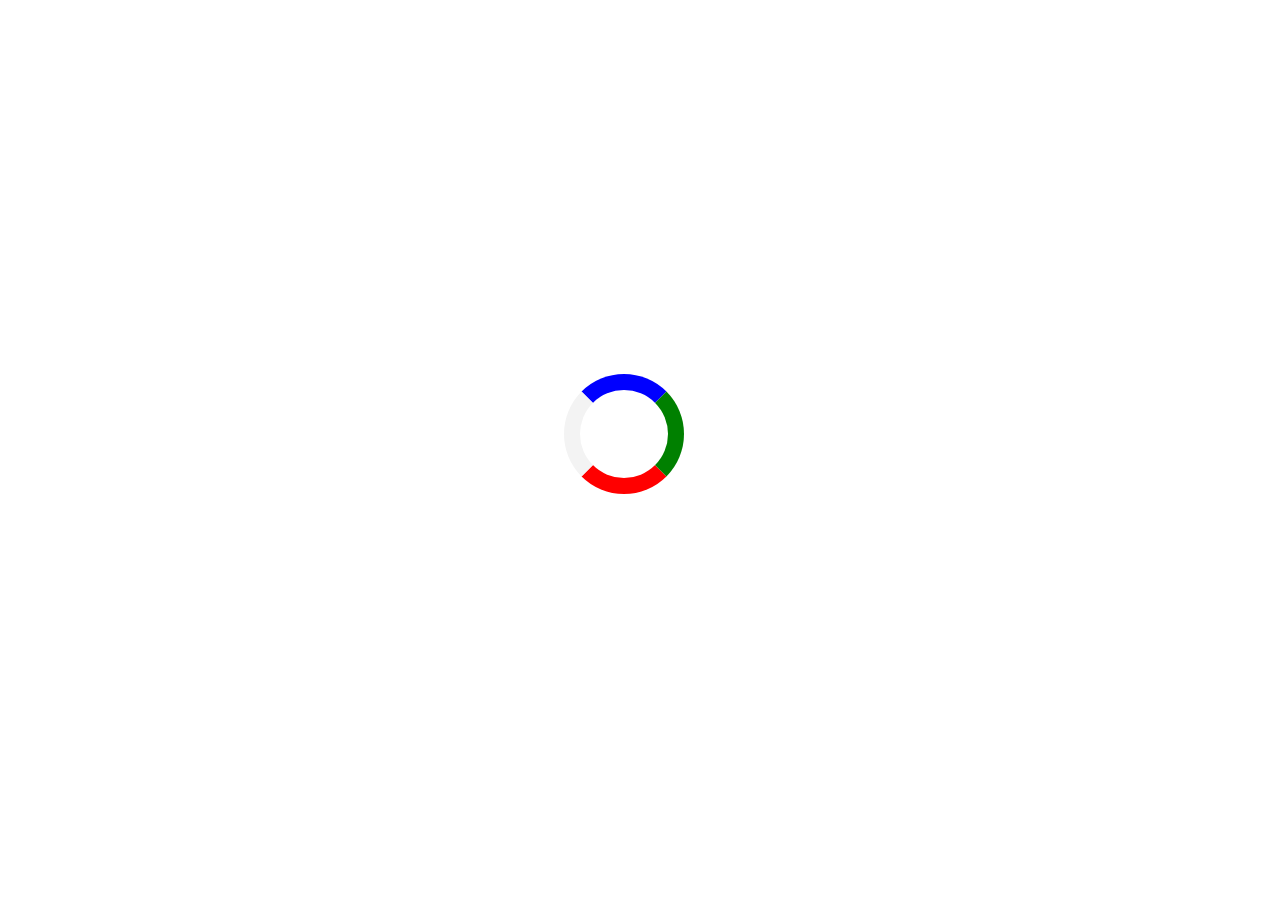
<file: index.html>
<!DOCTYPE html>
<html>
<head>
<meta name="viewport" content="width=device-width, initial-scale=1">
<link rel="stylesheet" href="style.css">
</head>
<body onload="myFunction()" style="margin:0;">

<div id="loader"></div>

<div style="display:none;" id="myDiv" class="animate-bottom">

	
</div>
<script src="/script.js"></script>
</body>
</html>
</file>
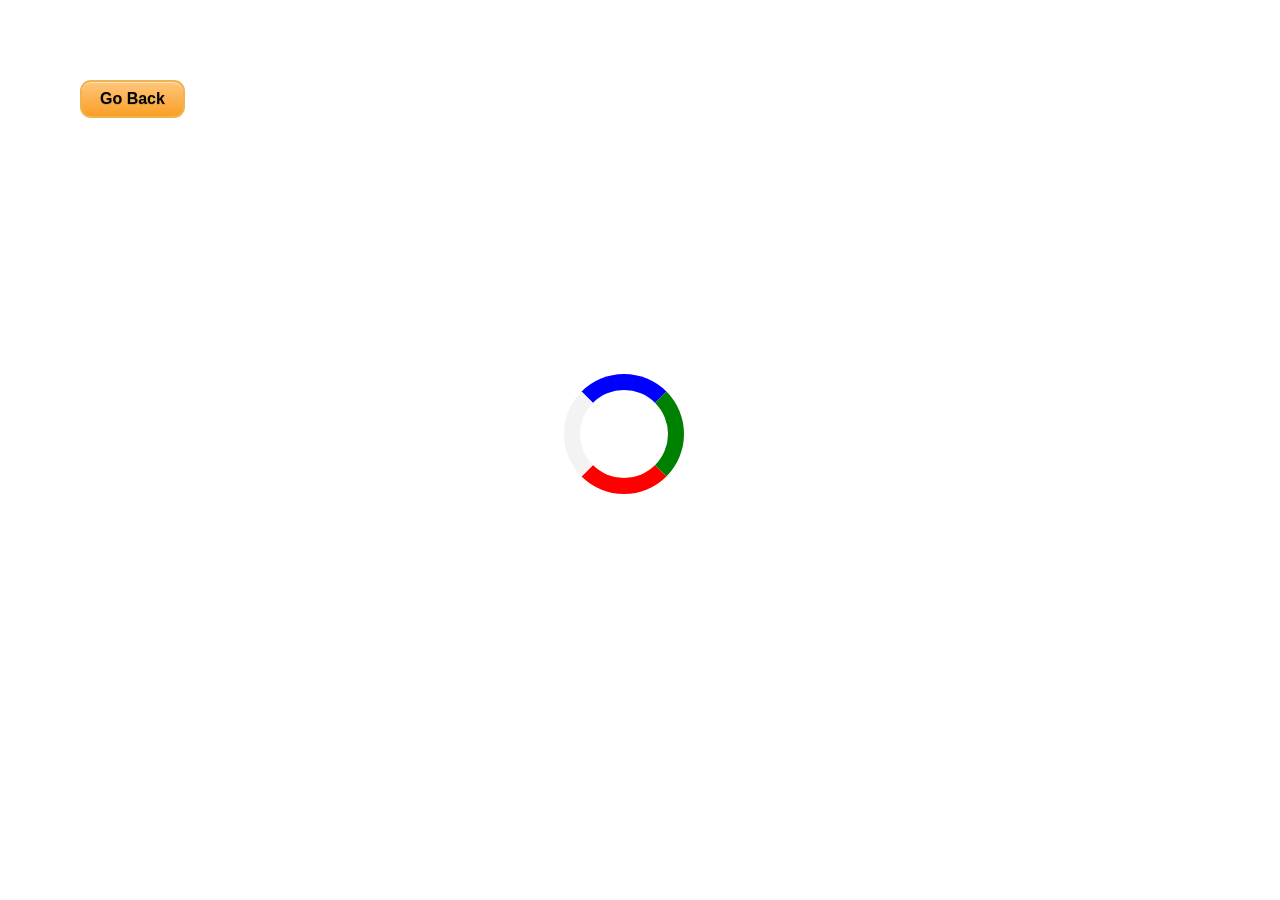
<file: details.html>
<!DOCTYPE html>
<html lang="en">
<head>
    <meta charset="UTF-8">
    <meta http-equiv="X-UA-Compatible" content="IE=edge">
    <meta name="viewport" content="width=device-width, initial-scale=1.0">
<link rel="stylesheet" href="/style.css">
    <title>Document</title>
</head>
<body onload="myFunction()" style="margin:0;">
    
    <div class="box-wrapper">
        
  <div class="details-container">

<div id="loader"></div>

<div style="display:none;" id="myDiv" class="animate-bottoms">

	
</div>

</div>

  
</div>
<button class="btn"><a href="index.html">Go Back</a></button>
<script src="/detalis.js"></script>
</body>
</html>
</file>
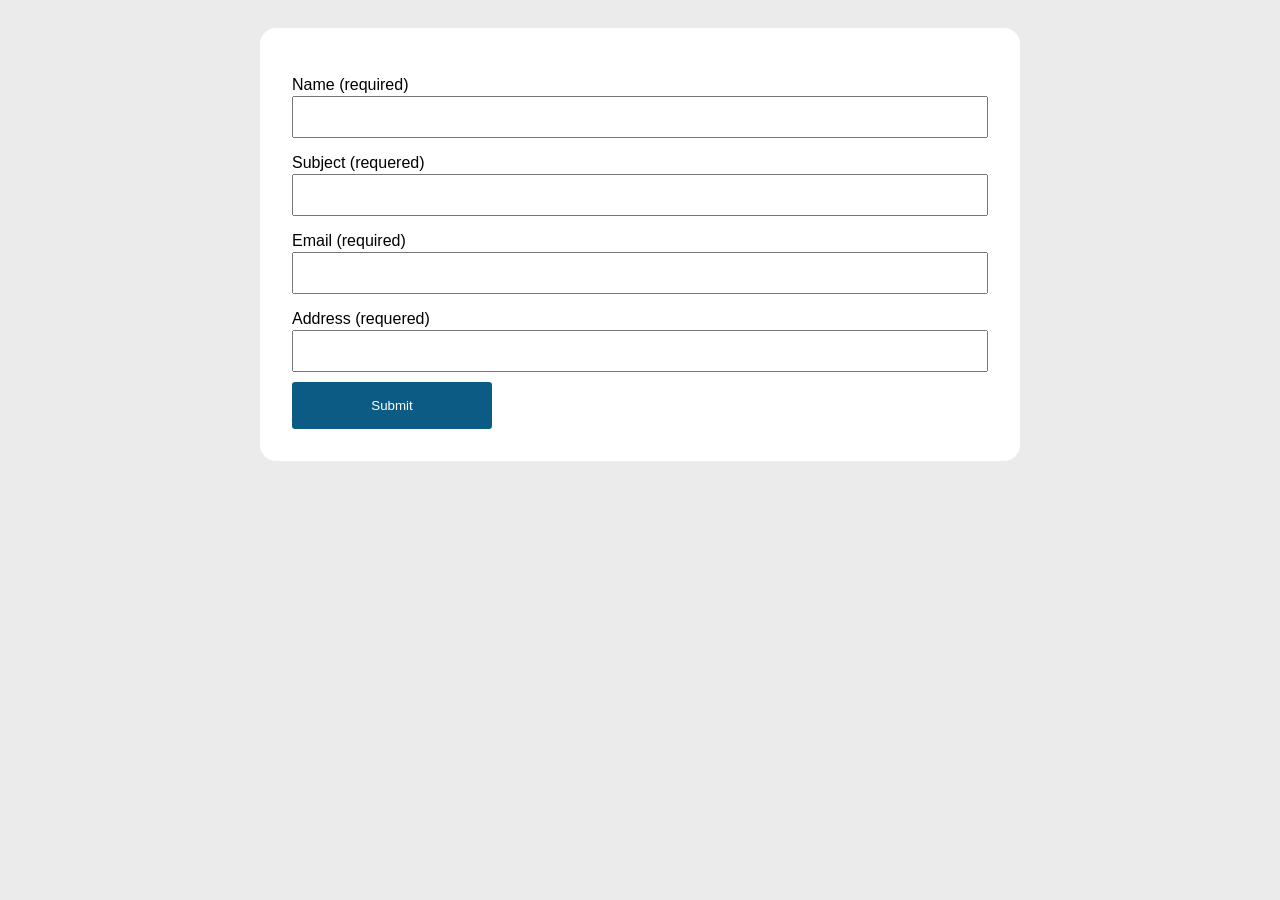
<file: form.html>
<!DOCTYPE html>
<html lang="en">
    <head>
        <meta charset="UTF-8" />
        <meta name="viewport" content="width=device-width, initial-scale=1.0" />
        <title>form validation</title>
        <link rel="stylesheet" href="/form.css" />
        <link rel="icon" href="data:;base64,=" />
    </head>
    <body>
        <main class="container">
            <h1 class='success_text'>
           Form sent successfully!
 </h1>
            <form id="contactForm">
                <div>
                    <label>
                        Name (required)
                        <input name="name" id="name" />
                    </label>
                    <div class="form-error" id="nameError">Kindly enter your name</div>
                </div>

                <div>
                    <label>
                        Subject (requered)
                        <input name="subject" id="subject" />
                    </label>
                    <div class="form-error" id="subjectError">Subject must be at least 10 characters</div>
                </div>

                <div>
                    <label>
                        Email (required)
                        <input name="email" id="email" />
                    </label>
                    <div class="form-error" id="emailError">Please enter a valid email address</div>
                </div>
                
                  <div>
                    <label>
                        Address (requered)
                        <input name="address" id="address" />
                    </label>
                    <div class="form-error" id="addressError">Address must be at least 25 characters</div>
                </div>
                
                
                

                <button>Submit</button>
            </form>
        </main>
        <script src="/form.js"></script>
    </body>
</html>
</file>
<file: style.css>
body{
    padding: 5rem;
  
  }
  
  
  #loader {
      position: absolute;
    left: 50%;
    top: 50%;
    z-index: 1;
    width: 120px;
    height: 120px;
    margin: -76px 0 0 -76px;
        border: 16px solid #f3f3f3;
    border-radius: 50%;
    border-top: 16px solid blue;
    border-right: 16px solid green;
    border-bottom: 16px solid red;
    width: 120px;
    height: 120px;
    -webkit-animation: spin 2s linear infinite;
    animation: spin 2s linear infinite;
  }
  
  
  
  @-webkit-keyframes spin {
    0% { -webkit-transform: rotate(0deg); }
    100% { -webkit-transform: rotate(360deg); }
  }
  
  @keyframes spin {
    0% { transform: rotate(0deg); }
    100% { transform: rotate(360deg); }
  }
  
  
  .animate-bottom {
    position: relative;
    -webkit-animation-name: animatebottom;
    -webkit-animation-duration: 1s;
    animation-name: animatebottom;
    animation-duration: 1s
  }
  
  @-webkit-keyframes animatebottom {
    from { bottom:-100px; opacity:0 } 
    to { bottom:0px; opacity:1 }
  }
  
  @keyframes animatebottom { 
    from{ bottom:-100px; opacity:0 } 
    to{ bottom:0; opacity:1 }
  }
  
  #myDiv {
    display: none;
    text-align: center;
  }
  
  
  
  
  *{
      padding: 0;
      margin:0;
      box-sizing: border-box;
  }
  
  #loader {
      position: absolute;
    left: 50%;
    top: 50%;
    z-index: 1;
    width: 120px;
    height: 120px;
    margin: -76px 0 0 -76px;
        border: 16px solid #f3f3f3;
    border-radius: 50%;
    border-top: 16px solid blue;
    border-right: 16px solid green;
    border-bottom: 16px solid red;
    width: 120px;
    height: 120px;
    -webkit-animation: spin 2s linear infinite;
    animation: spin 2s linear infinite;
  }
  
  
  
  @-webkit-keyframes spin {
    0% { -webkit-transform: rotate(0deg); }
    100% { -webkit-transform: rotate(360deg); }
  }
  
  @keyframes spin {
    0% { transform: rotate(0deg); }
    100% { transform: rotate(360deg); }
  }
  
  
  .animate-bottom {
    position: relative;
    -webkit-animation-name: animatebottom;
    -webkit-animation-duration: 1s;
    animation-name: animatebottom;
    animation-duration: 1s
  }
  
  @-webkit-keyframes animatebottom {
    from { bottom:-100px; opacity:0 } 
    to { bottom:0px; opacity:1 }
  }
  
  @keyframes animatebottom { 
    from{ bottom:-100px; opacity:0 } 
    to{ bottom:0; opacity:1 }
  }
  
  #myDiv {
    display: none;
    text-align: center;
  }
  .container {
    height:20rem;
    width:19rem;
    display:inline-flex;
    flex-direction: row;
    justify-content: center;
    row-gap: 10px; /* ⇳ only */
    column-gap: 20px;
    color:#000;
   
  
  }
  
  h4{
    text-align: center;
  }
  
  .card{
  text-decoration: none;
  
  }
  
  .details{
  
    border:1px solid black;
    text-align: center;
  }
  
  .image, .details-image{
    height: 15rem;
    width:15rem; 
    border:1px solid #000;
  }
  
  
  .btn{
      box-shadow:inset 0px 1px 0px 0px #fce2c1;
      background:linear-gradient(to bottom, #ffc477 5%, #fb9e25 100%);
      background-color:#fff;
      border-radius:11px;
      border:2px solid #eeb44f;
      display:inline-block;
      cursor:pointer;
      color:#000;
      font-family:Arial;
      font-size:16px;
      font-weight:bold;
      padding:8px 18px;
      text-decoration:none;
      text-shadow:0px 1px 0px #cc9f52;
    
  
  }
  .btn a{
    text-decoration: none;
    color:#000
  }
  .btn:hover {
      background:linear-gradient(to bottom, #fb9e25 5%, #ffc477 100%);
      background-color:#fb9e25;
  }
  .btn:active {
      position:relative;
      top:1px;
  }
  
   .box-wrapper{
    display: flex;
    justify-content: center;
    align-items: center;
  }
  .details-container{
  display: flex;
  flex-direction: column;
  justify-content: center;
   
  }
</file>
<file: form.css>
* {
    box-sizing: border-box;
}

body {
    padding: 20px 40px;
    font-family: sans-serif;
    background: #ebebeb;
}

.container {
    max-width: 760px;
    margin: 0 auto;
}

form {
    padding: 2em;
    background: white;
    border-radius: 1rem;
}

input {
    width: 100%;
    margin-top: 2px;
    padding: 10px;
    font-size: 16px;
}

button {
    background: rgb(11, 91, 133);
    border: none;
    width: 200px;
    padding: 1rem;
    color: white;
    margin-top: 10px;
    cursor: pointer;
    border-radius: 0.2rem;
}

label {
    display: block;
    margin-top: 1rem;
}

.form-error {
    display: none;
    color: red;
    font-size: 0.9rem;
    margin-top: 2px;
}


.success_text {
    display: none;
    text-align: center;
    font-weight: bold;
}
.success_text.show {
    display: block;
}

.success_text{
    color:#16a085;
}
</file>
